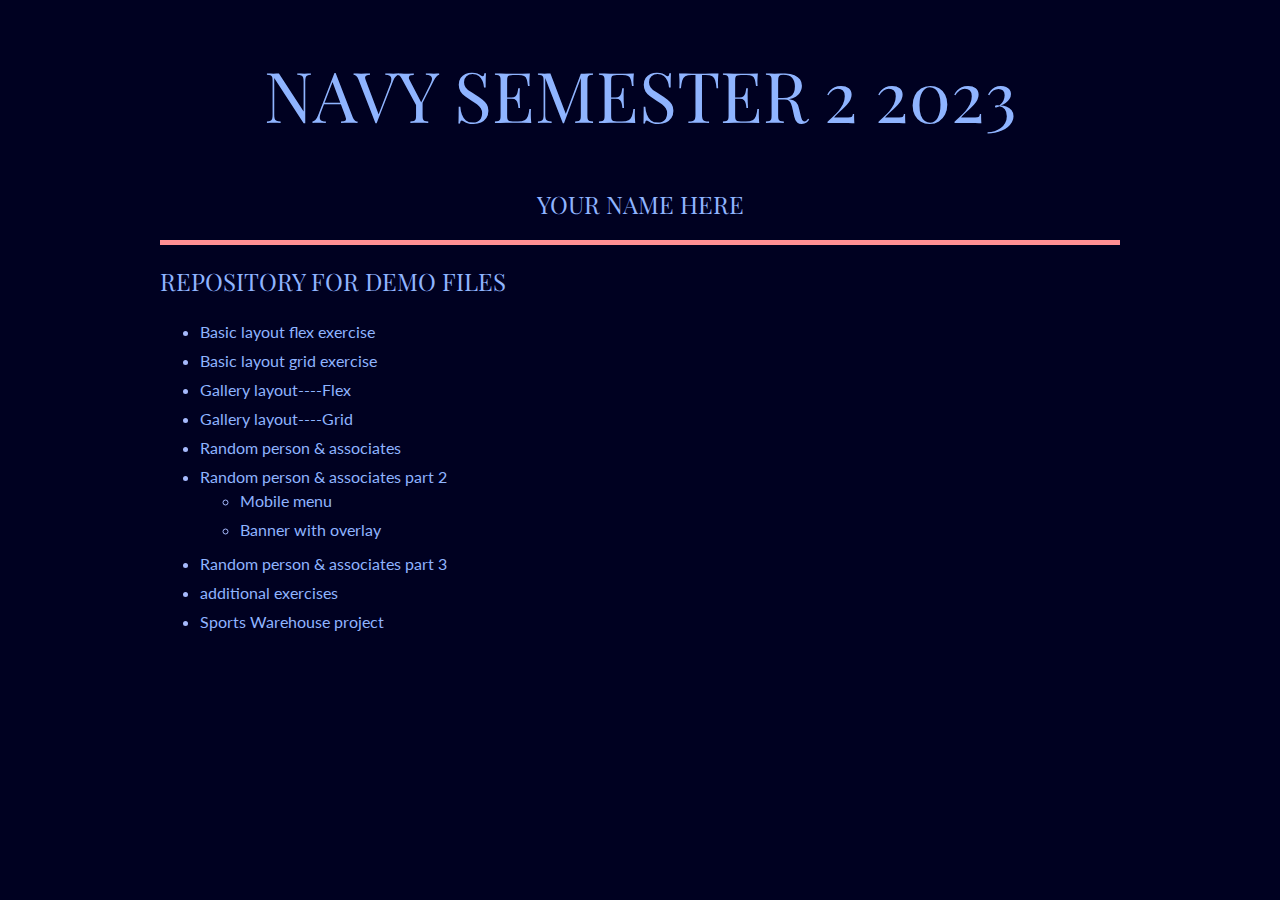
<file: index.html>
<!DOCTYPE html>
<html lang="en">

<head>
    <meta charset="UTF-8">
    <meta name="viewport" content="width=device-width, initial-scale=1.0">
    <title>Your name Navy 2 23</title>
    <link rel="preconnect" href="https://fonts.googleapis.com">
    <link rel="preconnect" href="https://fonts.gstatic.com" crossorigin>
    <link
        href="https://fonts.googleapis.com/css2?family=Lato:ital,wght@0,100;0,400;0,700;1,400&family=Playfair+Display:wght@400;700&display=swap"
        rel="stylesheet">
    <link rel="stylesheet" href="style.css">
</head>

<body>
    <div class="wrapper">
        <header>
            <h1>Navy Semester 2 2023</h1>
            <h2>Your name here</h2>
        </header>
        <nav>
            <h2>Repository for demo files</h2>

            <ul>
                <li><a href="a-basic/index.html">Basic layout flex exercise</a></li>
                <li><a href="grid/index.html">Basic layout grid exercise</a></li>
                <li><a href="b-gallery/index.html">Gallery layout----Flex</a></li>
                <li><a href="/gallery-grid/index.html">Gallery layout----Grid</a></li>
                <li><a href="c-random/index.html">Random person & associates</a></li>
                <li><a href="d-random-2/index.html">Random person & associates part 2</a>
                    <ul>
                        <li><a href="d-random-2/menu.html">Mobile menu</a></li>
                        <li><a href="d-random-2/banner.html">Banner with overlay</a></li>
                    </ul>
                </li>
                <li><a href="e-random-3/index.html">Random person & associates part 3</a></li>
                <li><a href="f-additional/index.html">additional exercises</a></li>
                <li><a href="sports-warehouse/index.html">Sports Warehouse project</a></li>
            </ul>
        </nav>
    </div>
</body>

</html>
</file>
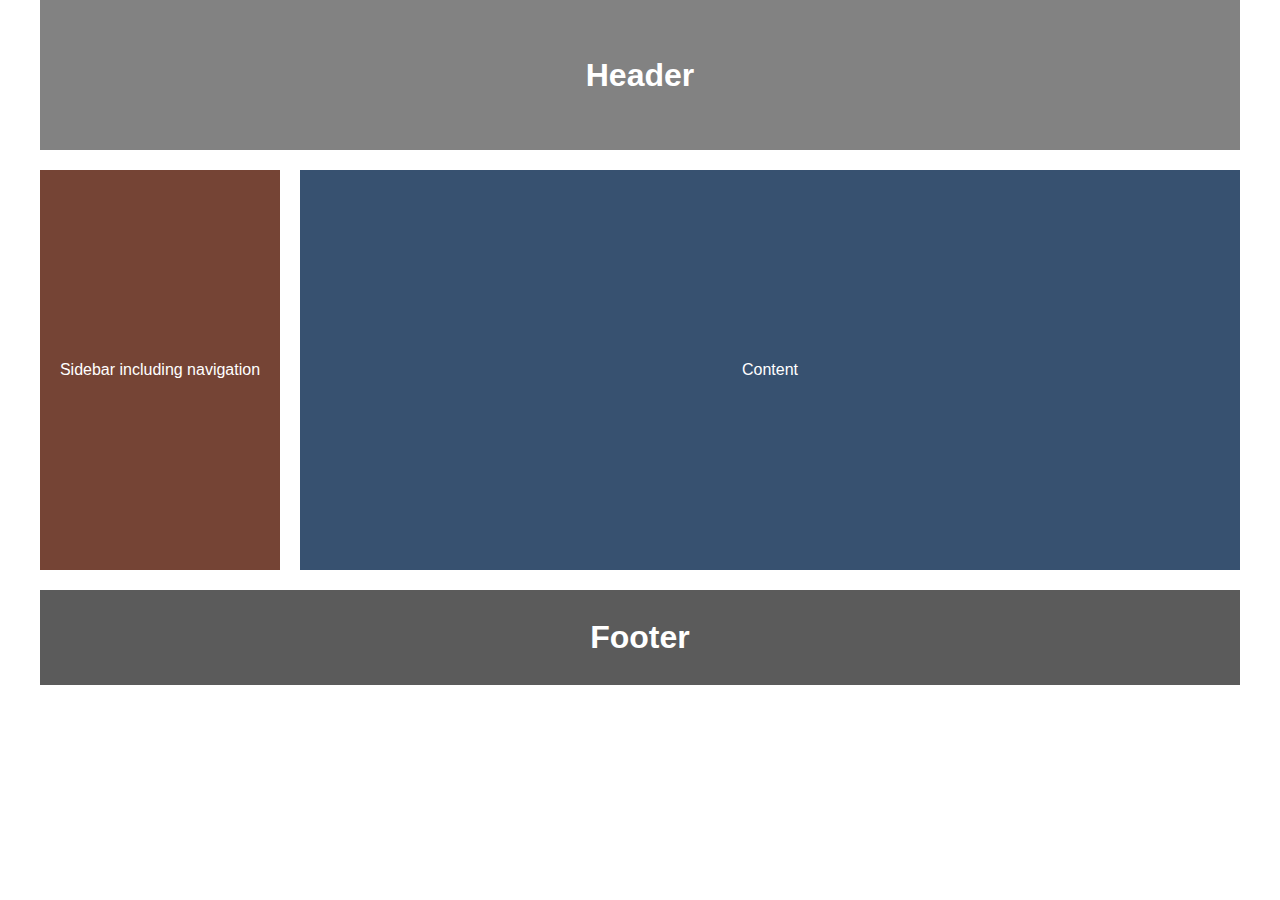
<file: a-basic/index.html>
<!DOCTYPE html>
<html lang="en">
<head>
    <meta charset="UTF-8">
    <meta name="viewport" content="width=device-width, initial-scale=1.0">
    <title>Basic-Layout</title>
    <link rel="stylesheet" href="style.css">
</head>
<body>
    <div id="wrapper">
        <header>
            <h1>Header</h1>
        </header>
        <div id="content">
            <nav>
                <p>Sidebar including navigation</p>
            </nav>
            <main>
                <p>Content</p>
            </main>
        </div>
        <footer>
            <h1>Footer</h1>
        </footer>
    </div>
</body>
</html>
</file>
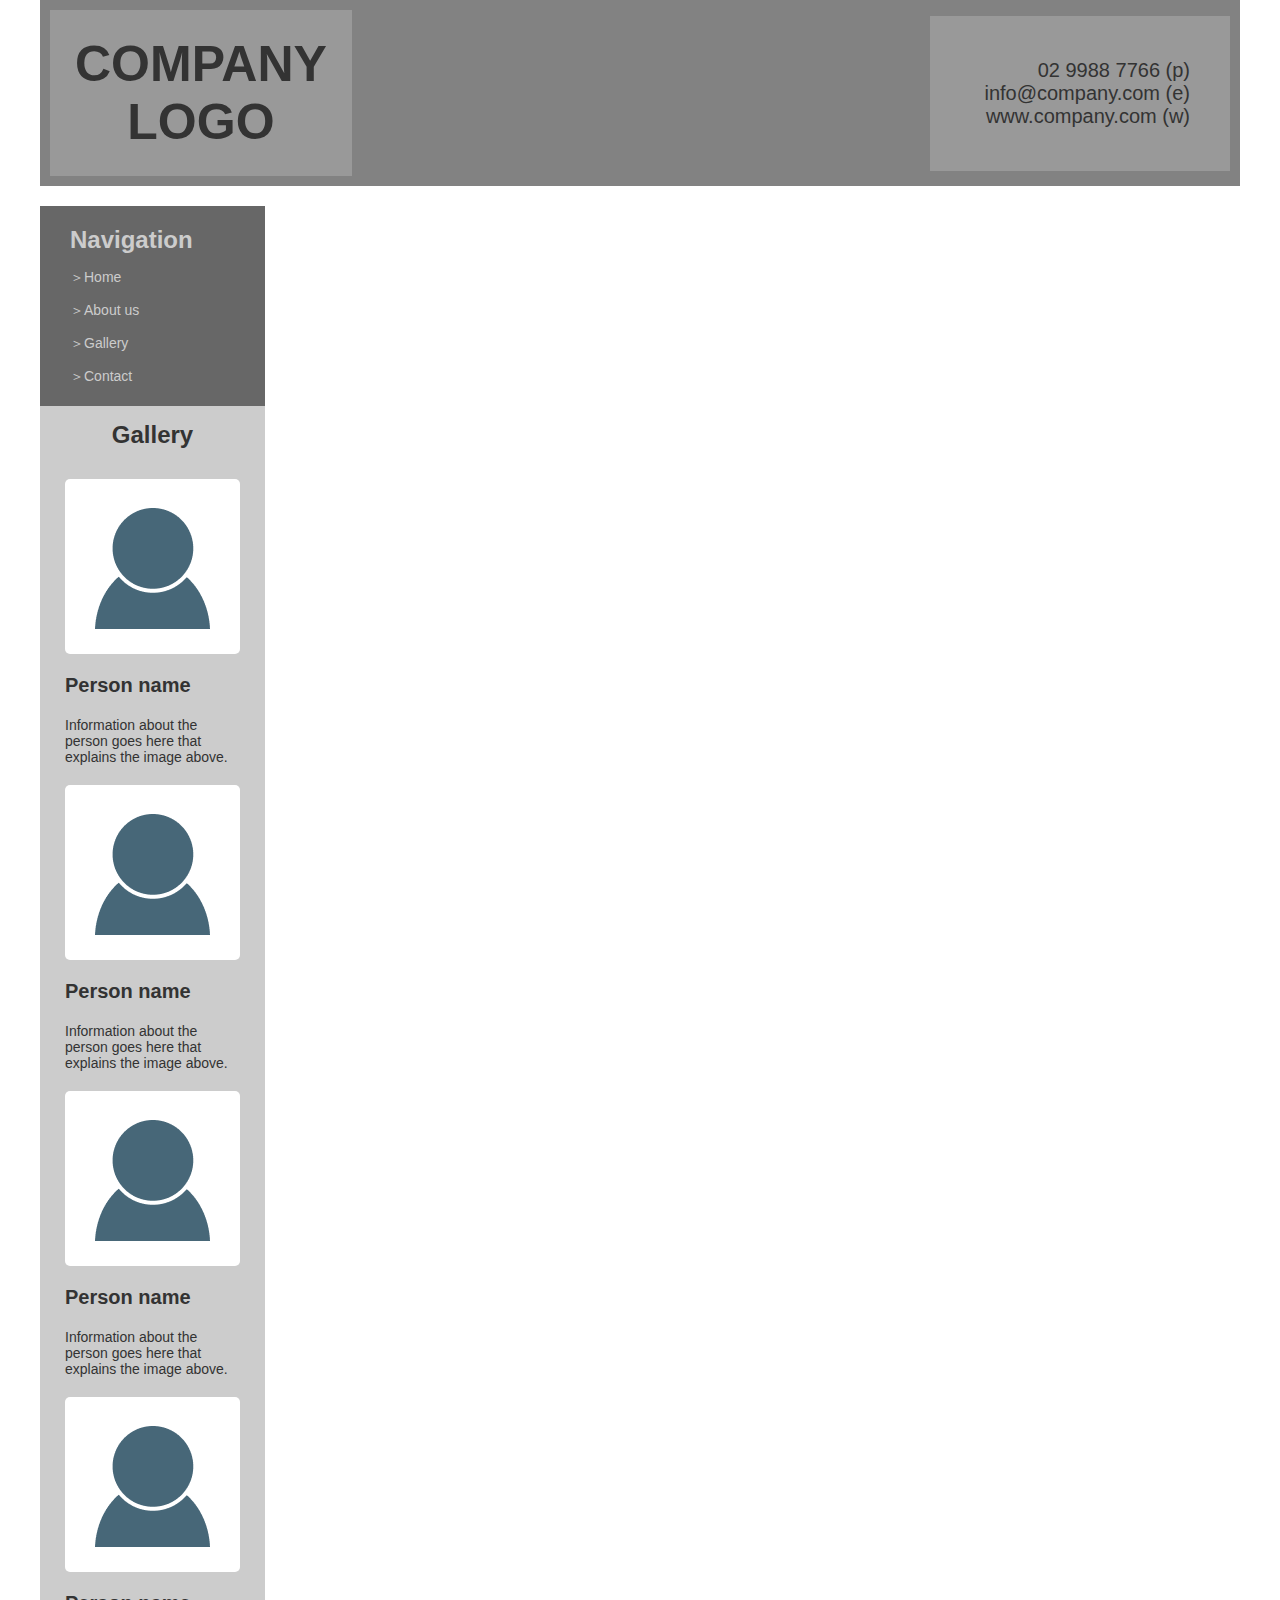
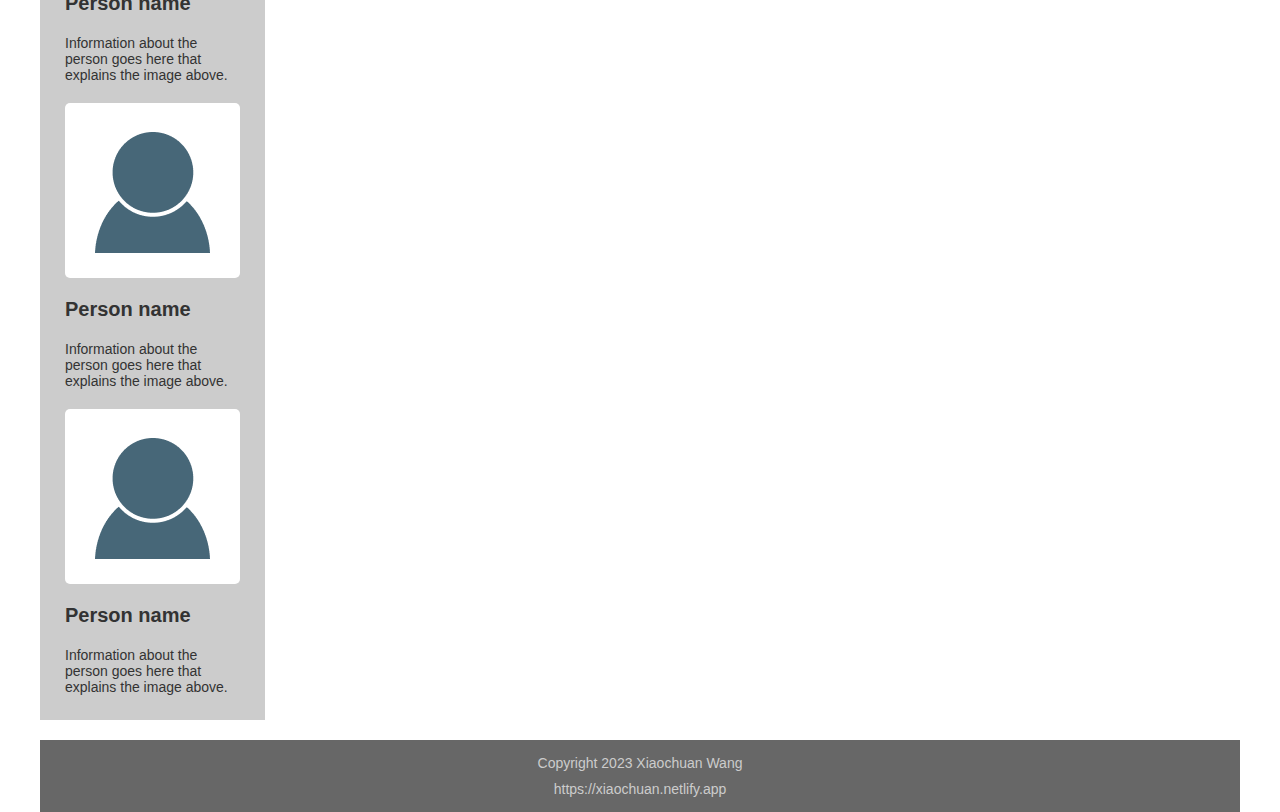
<file: b-gallery/index.html>
<!DOCTYPE html>
<html lang="en">
<head>
    <meta charset="UTF-8">
    <meta name="viewport" content="width=device-width, initial-scale=1.0">
    <title>gallery layout----Flex</title>
    <link rel="stylesheet" href="style.css">
</head>
<body>
    <div class="site-wrapper">
      <header>
        <div class="logo">
            <p>COMPANY <br> LOGO</p>
        </div>
        <div class="contact">
            <ul class="address">
                <li>
                    <a href="#">02 9988 7766 (p)</a>
                </li>
                <li>
                    <a href="#">info@company.com (e)</a>
                </li>
                <li>
                    <a href="#">www.company.com (w)</a>
                </li>
            </ul>
        </div>
      </header>
      <main>
        <aside class="sidebar">
            <nav>
                <h2>Navigation</h2>
                <ul>
                    <li class="nav_item"><a class="nav_link" href="#">＞Home</a></li>
                    <li class="nav_item"><a class="nav_link"  href="#">＞About us</a></li>
                    <li class="nav_item"><a class="nav_link"  href="#">＞Gallery</a></li>
                    <li class="nav_item"><a class="nav_link"  href="#">＞Contact</a></li>
                </ul>
            </nav>
          </aside>
          <section class="content">
            <h2>Gallery</h2>
            <ul class="gallery_content">
                <li class="person">
                    <div class="person_frame">
                        <img class="person_image" src="./images/Avatar.png" alt="person Name" width="115" height="125">
                    </div>
                    <h3 class="person_name">Person name</h3>
                    <P class="person_info">Information about the person goes here that explains the image above.</P>
                </li>
                <li class="person">
                    <div class="person_frame">
                        <img class="person_image" src="./images/Avatar.png" alt="person Name" width="115" height="125">
                    </div>
                    <h3 class="person_name">Person name</h3>
                    <P class="person_info">Information about the person goes here that explains the image above.</P>
                </li>
                <li class="person">
                    <div class="person_frame">
                        <img class="person_image" src="./images/Avatar.png" alt="person Name" width="115" height="125">
                    </div>
                    <h3 class="person_name">Person name</h3>
                    <P class="person_info">Information about the person goes here that explains the image above.</P>
                </li>
                <li class="person">
                    <div class="person_frame">
                        <img class="person_image" src="./images/Avatar.png" alt="person Name" width="115" height="125">
                    </div>
                    <h3 class="person_name">Person name</h3>
                    <P class="person_info">Information about the person goes here that explains the image above.</P>
                </li>
                <li class="person">
                    <div class="person_frame">
                        <img class="person_image" src="./images/Avatar.png" alt="person Name" width="115" height="125">
                    </div>
                    <h3 class="person_name">Person name</h3>
                    <P class="person_info">Information about the person goes here that explains the image above.</P>
                </li>
                <li class="person">
                    <div class="person_frame">
                        <img class="person_image" src="./images/Avatar.png" alt="person Name" width="115" height="125">
                    </div>
                    <h3 class="person_name">Person name</h3>
                    <P class="person_info">Information about the person goes here that explains the image above.</P>
                </li>
            </ul>
          </section>
      </main>
      <footer>
        <p>Copyright 2023 Xiaochuan Wang</p>
        <p><a href="https://xiaochuan.netlify.app">https://xiaochuan.netlify.app</a></p>
      </footer>
    </div>
</body>
</html>
</file>
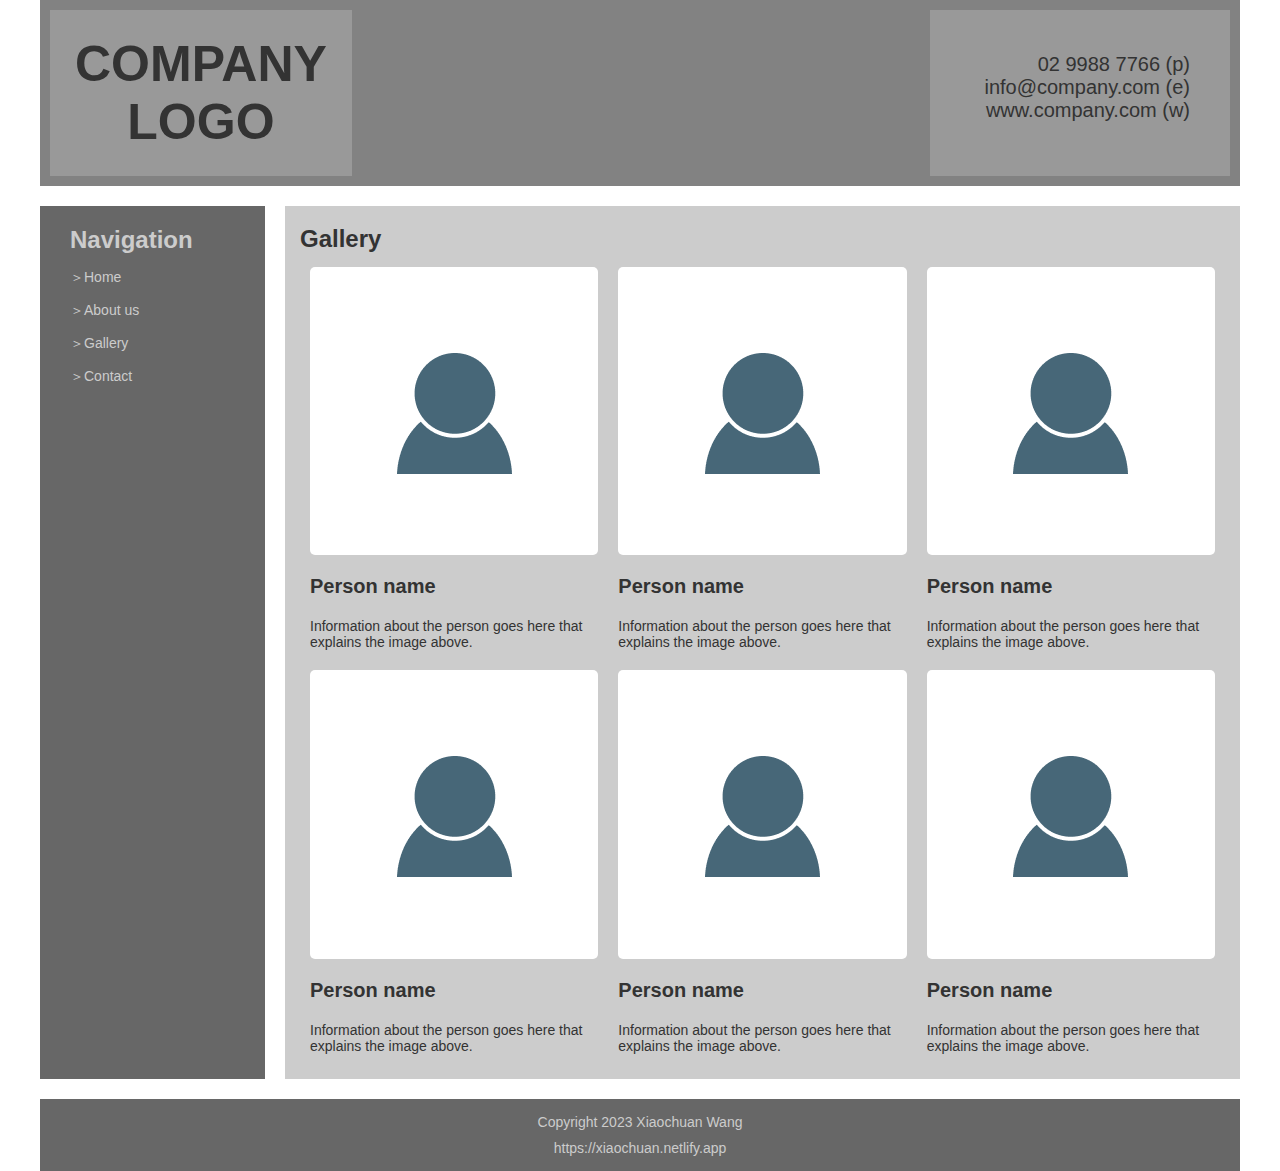
<file: gallery-grid/index.html>
<!DOCTYPE html>
<html lang="en">
<head>
    <meta charset="UTF-8">
    <meta name="viewport" content="width=device-width, initial-scale=1.0">
    <title>gallery layout----Grid</title>
    <link rel="stylesheet" href="style.css">
</head>
<body>
    <div class="site-wrapper">
      <header>
        <div class="logo">
            <p>COMPANY <br> LOGO</p>
        </div>
        <div class="contact">
            <ul class="address">
                <li>
                    <a href="">02 9988 7766 (p)</a>
                </li>
                <li>
                    <a href="">info@company.com (e)</a>
                </li>
                <li>
                    <a href="">www.company.com (w)</a>
                </li>
            </ul>
        </div>
      </header>
      <aside class="sidebar">
        <nav>
            <h2>Navigation</h2>
            <ul>
                <li class="nav_item"><a class="nav_link" href="#">＞Home</a></li>
                <li class="nav_item"><a class="nav_link"  href="#">＞About us</a></li>
                <li class="nav_item"><a class="nav_link"  href="#">＞Gallery</a></li>
                <li class="nav_item"><a class="nav_link"  href="#">＞Contact</a></li>
            </ul>
        </nav>
      </aside>
      <section class="content">
        <h2>Gallery</h2>
        <ul class="gallery_content">
            <li class="person">
                <div class="person_frame">
                    <img class="person_image" src="./images/Avatar.png" alt="person Name" width="115" height="125">
                </div>
                <h3 class="person_name">Person name</h3>
                <P class="person_info">Information about the person goes here that explains the image above.</P>
            </li>
            <li class="person">
                <div class="person_frame">
                    <img class="person_image" src="./images/Avatar.png" alt="person Name" width="115" height="125">
                </div>
                <h3 class="person_name">Person name</h3>
                <P class="person_info">Information about the person goes here that explains the image above.</P>
            </li>
            <li class="person">
                <div class="person_frame">
                    <img class="person_image" src="./images/Avatar.png" alt="person Name" width="115" height="125">
                </div>
                <h3 class="person_name">Person name</h3>
                <P class="person_info">Information about the person goes here that explains the image above.</P>
            </li>
            <li class="person">
                <div class="person_frame">
                    <img class="person_image" src="./images/Avatar.png" alt="person Name" width="115" height="125">
                </div>
                <h3 class="person_name">Person name</h3>
                <P class="person_info">Information about the person goes here that explains the image above.</P>
            </li>
            <li class="person">
                <div class="person_frame">
                    <img class="person_image" src="./images/Avatar.png" alt="person Name" width="115" height="125">
                </div>
                <h3 class="person_name">Person name</h3>
                <P class="person_info">Information about the person goes here that explains the image above.</P>
            </li>
            <li class="person">
                <div class="person_frame">
                    <img class="person_image" src="./images/Avatar.png" alt="person Name" width="115" height="125">
                </div>
                <h3 class="person_name">Person name</h3>
                <P class="person_info">Information about the person goes here that explains the image above.</P>
            </li>
        </ul>
      </section>
      <footer>
        <p>Copyright 2023 Xiaochuan Wang</p>
        <p><a href="https://xiaochuan.netlify.app">https://xiaochuan.netlify.app</a></p>
      </footer>
    </div>
</body>
</html>
</file>
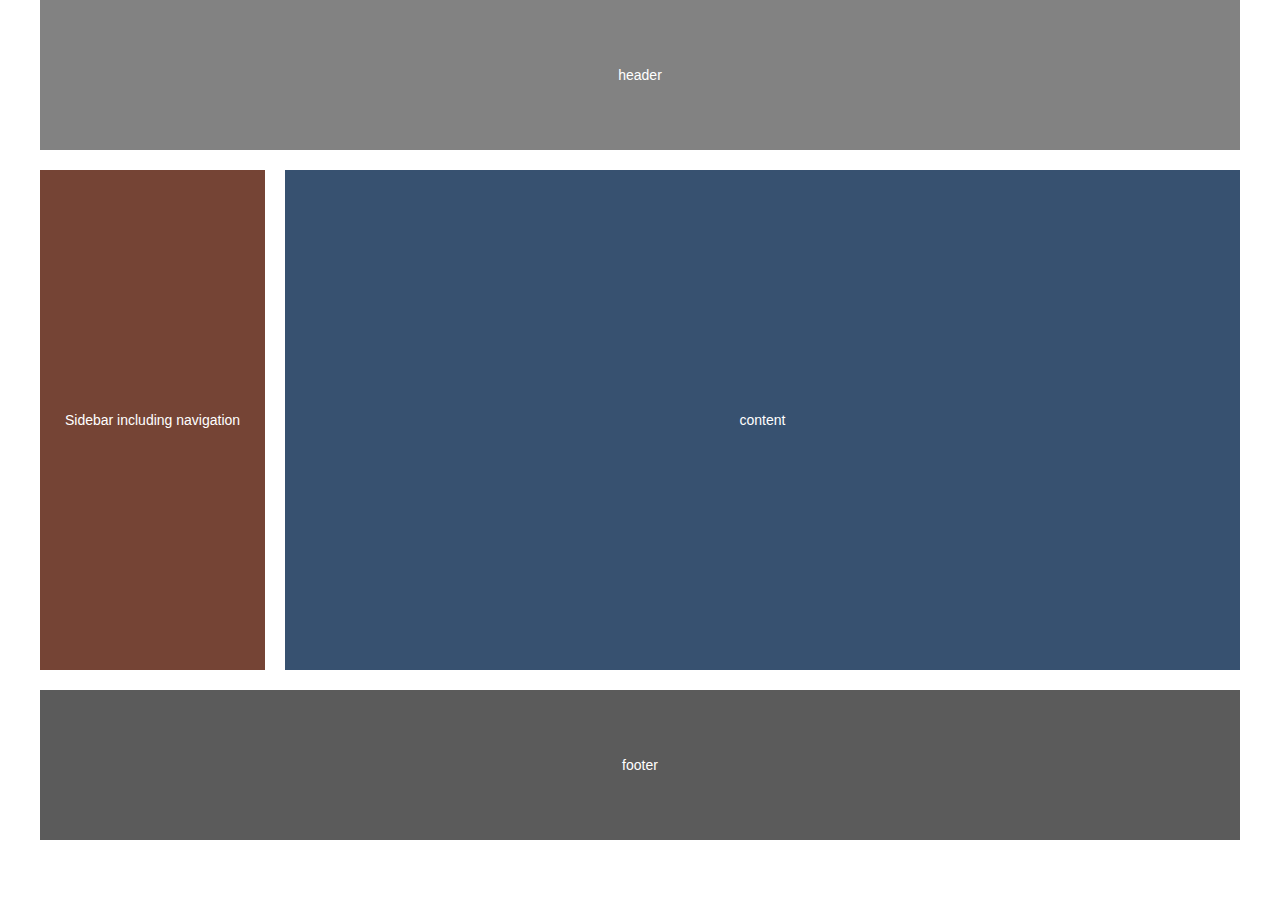
<file: grid/index.html>
<!DOCTYPE html>
<html lang="en">
<head>
    <meta charset="UTF-8">
    <meta name="viewport" content="width=device-width, initial-scale=1.0">
    <title>Basic layout</title>
    <link rel="stylesheet" href="stylegrid.css">
</head>
<body>
    <div class="site-wrapper">
      <header class="centred">
        <p>header</p>
      </header>
      <aside class="centred">
        <nav>Sidebar including navigation</nav>
      </aside>
      <section class="content centred">
        <p>content</p>
      </section>
      <footer class="centred">
        <p>footer</p>
      </footer>
    </div>
</body>
</html>
</file>
<file: style.css>
/* 
 * UTILITY CSS CODE - tools to make your life easier
 */

* {
    box-sizing: border-box;
}

/*
    Generic image resizer to make image "responsive".
    Images should always fit into their container & stay in proportion - max-width and height.
  */
img {
    max-width: 100%;
    height: auto;
    max-height: 100%;
    width: auto;
    object-fit: contain;
}

.sr-only {
    position: absolute;
    clip: rect(1px, 1px, 1px, 1px);
    padding: 0;
    border: 0;
    height: 1px;
    width: 1px;
    overflow: hidden;
}


/* 
 * CUSTOM CSS CODE - specific styling for THIS website
 */

/* Site-wide styles - set up custom properties (CSS variables) */

:root {
    --font-serif: 'Playfair Display', serif;
    --font-sans-serif: 'Lato', sans-serif;
    --text: #a6bafd;
    --background: #000121;
    --primary: #8fb4ff;
    --secondary: #ebf1ff;
    --accent: #ff8f94;
}

html {
    font-size: 62.5%;
    /* 1rem = ~10px (based on 16px browser default) */
}

body {

    background-color: var(--background);
    color: var(--text);
    font-family: var(--font-sans-serif);
    font-size: 1.6em;
    /* ~16px default font size (based on 1rem = 10px) */
}

h1,
h2,
h3,
h4,
h5,
h6 {
    font-family: var(--font-serif);
    color: var(--primary);
    font-weight: normal;
    text-transform: uppercase;
}

header {
    text-align: center;
    border-bottom: 5px solid var(--accent);
}

h1 {
    font-size: clamp(3rem,5vw + 1rem,7rem );
 }

a:link {
    color: var(--primary);
    text-decoration: none;
}

a:visited {
    color: var(--text);
}

a:hover,
a:focus {
    color: var(--accent);
    text-decoration: underline;
}

/* Layout */
.wrapper {
    width: 98%;
    max-width: 960px;
    margin: 0 auto;
}
nav li{
    padding: 5px 0;
}
</file>
<file: a-basic/style.css>
*{
  margin: 0;
  padding: 0;
  box-sizing: border-box;
}
html{
    font-family: Arial, Helvetica, sans-serif;
}

li { list-style: none; }

a {
  text-decoration: none;
  color: inherit;
}

#wrapper{
    margin: 0 auto;
    color: #fff;
    text-align: center;
}
header{
    line-height: 150px;
    background-color: #828282;
    text-align: center;
    margin-bottom: 20px;
}
nav{
    background-color: #754435;
    margin-bottom: 20px;
    line-height: 235px;
}
main{
    background-color: #375170;
    margin-bottom: 20px;
    line-height: 400px;
}
footer{
    background-color: #5B5B5B;
    line-height: 95px;
}
@media (min-width: 960px) {
    #wrapper{
        max-width: 1200px;
    }
    #content{
        display: flex;
    }
    #content nav{
        width: 20%;
        margin-right: 20px;
        line-height: 400px;
    }
    #content main{
        flex: 1;
    }
}
</file>
<file: b-gallery/style.css>
:root {
    --font-family: Arial, Helvetica, sans-serif;
    --basic-white: #FFFFFF;
    --basic-grey: #828282;
    --basic-midgrey: #676767;
    --basic-blue: #375170;
    --basic-brown: #754435;
}
*{
  margin: 0;
  padding: 0;
  box-sizing: border-box;
}
li { list-style: none; }

a {
  text-decoration: none;
  color: inherit;
}
.site-wrapper{
    display: grid;
    margin: 0 auto;
    grid-gap: 20px;
    grid-template-areas: 
    "header"
    "nav"
    "content"
    "footer";
}
body {
    color: var(--basic-white);
    font-family: var(--font-family);
    font-size: 0.875em;
}
/* header */
header {
    background-color: var(--basic-grey);
    grid-area: header; 
    padding: 10px;
    flex-direction: column;
    justify-content: center;
    display: flex;
    gap: 10px;
    align-items: center;
}
header .contact{
    padding: 20px;
    font-size: 20px;
    text-align: right;
    background-color: #999;
    min-width: 300px;
    color: #333;
}
header .logo{
    padding: 25px;
    font-size: 50px;
    font-weight: 700;
    text-align: center;
    background-color: #999;
    min-width: 300px;
    color: #333;
}
header .address{
    display: flex;
    flex-direction: column;
    height: 115px;
    padding: 20px;
    flex-direction: column;
    justify-content: center;
    align-items: flex-end;
    align-self: stretch;
}
/* Navigation */
.sidebar {
    background-color: #676767;
    grid-area: nav;
}
nav{
    padding: 20px 30px;
    margin: 0 auto;
    color: #ccc;
    text-align: left;
}
.sidebar h2{
    font-size: 24px;
}
.nav_item{
    margin-top: 15px;
}
/* gallery */
.content {
    background-color: #ccc;
    grid-area: content;
    display: flex;
    padding: 15px;
    flex-direction: column;
    align-items: center;
    gap: 20px;
}
.content h2{
    color: #333;
    font-size: 24px;
}
.gallery_content{
    display: flex;
    justify-content: center;
    align-items: center;
    gap: 20px;
    flex-wrap: wrap;
}
/* Person Card */
.person{
    display: flex;
    padding: 10px;
    flex-direction: column;
    gap: 20px;
    flex: 0 0 225px;

}
.person_frame{
    aspect-ratio: 1/1;
    border-radius: 5px;
    background: #FFF;
    display: flex;
    justify-content: center;
    align-items: center;
}
.person_name{
    color:#333;
    font-size: 20px;
    text-align: left;
}
.person_info{
    text-align: left;
    color: #333;
}
/* footer */
footer {
    background-color: var(--basic-midgrey);
    grid-area: footer;
    height: 72px;
    text-align: center;
    font-size: 14px;
    display: flex;
    align-items: center;
    justify-content: center;
    flex-direction: column;
    gap: 10px;
    color: #ccc;
}
@media only screen and (min-width: 960px) {
    
    .site-wrapper{
        max-width: 1200px;
        grid-template-areas: 
        "header header"
        "nav content"
        "footer footer";
        grid-template-columns: 225px auto;
    }
    header{
        justify-content: space-between;
        flex-direction: row;
    }
    .gallery_content{
        gap: 0;
        justify-content: space-between;
    }
    .person{
        flex: 1 0 33.33%;
    }
}
</file>
<file: gallery-grid/style.css>
:root {
    --font-family: Arial, Helvetica, sans-serif;
    --basic-white: #FFFFFF;
    --basic-grey: #828282;
    --basic-midgrey: #676767;
    --basic-blue: #375170;
    --basic-brown: #754435;
}
*{
  margin: 0;
  padding: 0;
  box-sizing: border-box;
}
li { list-style: none; }

a {
  text-decoration: none;
  color: inherit;
}
.site-wrapper{
    display: grid;
    margin: 0 auto;
    grid-gap: 20px;
    grid-template-areas: 
    "header"
    "nav"
    "content"
    "footer";
}
body {
    color: var(--basic-white);
    font-family: var(--font-family);
    font-size: 0.875em;
}
/* header */
header {
    background-color: var(--basic-grey);
    grid-area: header; 
    padding: 10px;
    flex-direction: column;
    justify-content: center;
    display: flex;
    gap: 10px;
    align-items: center;
}
header .contact{
    padding: 20px;
    font-size: 20px;
    text-align: right;
    background-color: #999;
    min-width: 300px;
    color: #333;
    height: 100%;
}
header .logo{
    padding: 25px;
    font-size: 50px;
    font-weight: 700;
    text-align: center;
    background-color: #999;
    min-width: 300px;
    color: #333;
}
header .address{
    display: flex;
    flex-direction: column;
    height: 115px;
    padding: 20px;
    flex-direction: column;
    justify-content: center;
    align-items: flex-end;
    align-self: stretch;
}
/* Navigation */
.sidebar {
    background-color: #676767;
    grid-area: nav;
}
nav{
    padding: 20px 30px;
    margin: 0 auto;
    color: #ccc;
    text-align: left;
}
.sidebar h2{
    font-size: 24px;
}
.nav_item{
    margin-top: 15px;
}
/* gallery */
.content {
    background-color: #ccc;
    grid-area: content;
    padding: 15px;
}
.content h2{
    color: #333;
    font-size: 24px;
    text-align: center;
    line-height: 36px;
}
.gallery_content{
    display: grid;
    gap: 20px;
    grid-template-columns: repeat(auto-fill, 225px);
    justify-content: center;
}
/* Person Card */
.person{
    display: grid;
    padding: 10px;
    gap: 20px;
}
.person_frame{
    aspect-ratio: 1/1;
    border-radius: 5px;
    background: #FFF;
    display: flex;
    justify-content: center;
    align-items: center;
}
.person_name{
    color:#333;
    font-size: 20px;
    text-align: left;
}
.person_info{
    text-align: left;
    color: #333;
}
/* footer */
footer {
    background-color: var(--basic-midgrey);
    grid-area: footer;
    height: 72px;
    text-align: center;
    font-size: 14px;
    display: flex;
    align-items: center;
    justify-content: center;
    flex-direction: column;
    gap: 10px;
    color: #ccc;
}
@media only screen and (min-width: 960px) {
    
    .site-wrapper{
        max-width: 1200px;
        grid-template-areas: 
        "header header"
        "nav content"
        "footer footer";
        grid-template-columns: 225px auto;
    }
    header{
        justify-content: space-between;
        flex-direction: row;
    }
    .content h2{
        text-align: left;
    }
    .gallery_content{
        gap: 0;
        grid-template-columns: repeat(3, 1fr);
    }
}
</file>
<file: grid/stylegrid.css>
:root {
    --font-family: Arial, Helvetica, sans-serif;
    --basic-white: #FFFFFF;
    --basic-grey: #828282;
    --basic-midgrey: #5B5B5B;
    --basic-blue: #375170;
    --basic-brown: #754435;
}
*{
  margin: 0;
  padding: 0;
  box-sizing: border-box;
}

.centred {
    display: flex;
    justify-content: center;
    align-items: center;
}
.site-wrapper{
    display: grid;
    max-width: 1200px;
    margin: 0 auto;
    grid-gap: 20px;
    grid-template-areas: 
    "header"
    "nav"
    "content"
    "footer";
}
body {
    color: var(--basic-white);
    font-family: var(--font-family);
    font-size: 0.875em;
    text-align: center;
    margin: 0;
}
header {
    background-color: var(--basic-grey);
    grid-area: header; 
    min-height: 150px;
}

aside {
    background-color: var(--basic-brown);
    grid-area: nav;
    min-height: 150px;
}

.content {
    background-color: var(--basic-blue);
    grid-area: content;
    min-height: 500px
}

footer {
    background-color: var(--basic-midgrey);
    grid-area: footer;
    min-height: 150px;
}
@media only screen and (min-width: 960px) {
    .site-wrapper{
        grid-template-areas: 
        "header header"
        "nav content"
        "footer footer";
        grid-template-columns: 225px auto;
    }

}
</file>
